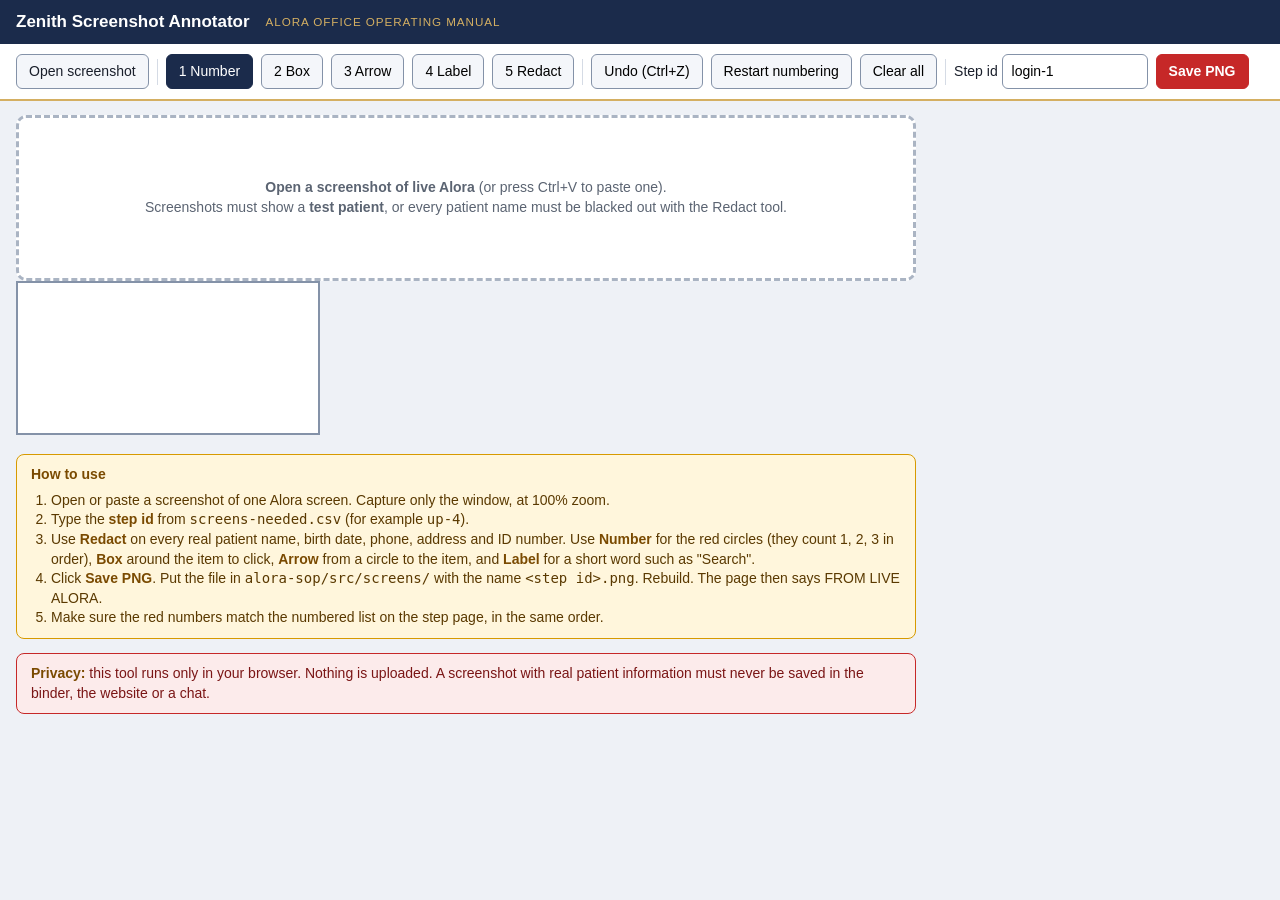
<file: alora-sop/tools/annotate.html>
<!DOCTYPE html>
<html lang="en">
<head>
<meta charset="utf-8">
<meta name="viewport" content="width=device-width, initial-scale=1">
<title>Zenith Screenshot Annotator</title>
<style>
  :root { --navy:#1B2B4B; --gold:#B8892F; --gold2:#D4AF62; --red:#C62828; --line:#D5DBE5; }
  * { box-sizing: border-box; }
  body { margin: 0; font: 14px/1.4 Arial, "Liberation Sans", sans-serif; color: #1A1F2B; background: #EEF1F6; }
  header { background: var(--navy); color: #fff; padding: 10px 16px; display: flex; gap: 16px; align-items: center; flex-wrap: wrap; }
  header h1 { font-size: 17px; margin: 0; }
  header small { color: var(--gold2); letter-spacing: .08em; text-transform: uppercase; }
  .bar { display: flex; gap: 8px; flex-wrap: wrap; align-items: center; padding: 10px 16px; background: #fff; border-bottom: 2px solid var(--gold2); }
  button, .btn { font: inherit; padding: 7px 12px; border-radius: 6px; border: 1.5px solid #8492A8; background: #F4F6FA; cursor: pointer; }
  button.on { background: var(--navy); color: #fff; border-color: var(--navy); }
  button.primary { background: var(--red); color: #fff; border-color: var(--red); font-weight: 700; }
  input[type=text] { font: inherit; padding: 7px 9px; border: 1.5px solid #8492A8; border-radius: 6px; }
  .sep { width: 1px; height: 26px; background: var(--line); }
  main { padding: 14px 16px 40px; }
  .stage { position: relative; display: inline-block; max-width: 100%; background: #fff; border: 2px solid #8492A8; }
  canvas { display: block; max-width: 100%; height: auto; cursor: crosshair; touch-action: none; }
  .empty { padding: 60px 20px; text-align: center; color: #5B6472; border: 3px dashed #AAB4C3; border-radius: 10px; background: #fff; max-width: 900px; }
  .help { max-width: 900px; margin-top: 14px; background: #FFF6DC; border: 1.5px solid #D79A00; border-radius: 8px; padding: 10px 14px; color: #5a3900; }
  .help b { color: #7A4A00; }
  .warn { background: #FCEBEB; border-color: var(--red); color: #7a1515; }
  ol { margin: 6px 0 0 20px; padding: 0; }
</style>
</head>
<body>
<header><h1>Zenith Screenshot Annotator</h1><small>Alora Office Operating Manual</small></header>
<div class="bar">
  <label class="btn">Open screenshot<input id="file" type="file" accept="image/png,image/jpeg" hidden></label>
  <span class="sep"></span>
  <button data-tool="num" class="on" title="Click to place the next numbered circle">1 Number</button>
  <button data-tool="box" title="Drag to draw a red highlight box">2 Box</button>
  <button data-tool="arrow" title="Drag from the tail to the point">3 Arrow</button>
  <button data-tool="label" title="Click, then type a short label">4 Label</button>
  <button data-tool="redact" title="Drag to black out patient information">5 Redact</button>
  <span class="sep"></span>
  <button id="undo">Undo (Ctrl+Z)</button>
  <button id="reset">Restart numbering</button>
  <button id="clear">Clear all</button>
  <span class="sep"></span>
  <label>Step id <input id="stepid" type="text" value="login-1" size="14" title="Use the step id from screens-needed.csv, for example login-1"></label>
  <button id="export" class="primary">Save PNG</button>
</div>
<main>
  <div id="empty" class="empty"><b>Open a screenshot of live Alora</b> (or press Ctrl+V to paste one).<br>Screenshots must show a <b>test patient</b>, or every patient name must be blacked out with the Redact tool.</div>
  <div class="stage" id="stage" hidden><canvas id="cv"></canvas></div>
  <div class="help">
    <b>How to use</b>
    <ol>
      <li>Open or paste a screenshot of one Alora screen. Capture only the window, at 100% zoom.</li>
      <li>Type the <b>step id</b> from <code>screens-needed.csv</code> (for example <code>up-4</code>).</li>
      <li>Use <b>Redact</b> on every real patient name, birth date, phone, address and ID number. Use <b>Number</b> for the red circles (they count 1, 2, 3 in order), <b>Box</b> around the item to click, <b>Arrow</b> from a circle to the item, and <b>Label</b> for a short word such as "Search".</li>
      <li>Click <b>Save PNG</b>. Put the file in <code>alora-sop/src/screens/</code> with the name <code>&lt;step id&gt;.png</code>. Rebuild. The page then says FROM LIVE ALORA.</li>
      <li>Make sure the red numbers match the numbered list on the step page, in the same order.</li>
    </ol>
  </div>
  <div class="help warn"><b>Privacy:</b> this tool runs only in your browser. Nothing is uploaded. A screenshot with real patient information must never be saved in the binder, the website or a chat.</div>
</main>
<script>
(function () {
  var cv = document.getElementById('cv'), ctx = cv.getContext('2d');
  var stage = document.getElementById('stage'), empty = document.getElementById('empty');
  var img = null, shapes = [], tool = 'num', nextNum = 1, drag = null;
  var RED = '#C62828', NAVY = '#1B2B4B';

  function base() { return Math.max(1, cv.width / 900); }   // scale so sizes match the manual's 900 px pictures

  function draw(extra) {
    if (!img) return;
    ctx.clearRect(0, 0, cv.width, cv.height);
    ctx.drawImage(img, 0, 0);
    var all = extra ? shapes.concat([extra]) : shapes;
    all.forEach(drawShape);
  }
  function drawShape(s) {
    var k = base();
    if (s.t === 'redact') { ctx.fillStyle = '#000'; ctx.fillRect(Math.min(s.x, s.x2), Math.min(s.y, s.y2), Math.abs(s.x2 - s.x), Math.abs(s.y2 - s.y)); }
    if (s.t === 'box') {
      var x = Math.min(s.x, s.x2), y = Math.min(s.y, s.y2), w = Math.abs(s.x2 - s.x), h = Math.abs(s.y2 - s.y);
      ctx.fillStyle = 'rgba(198,40,40,.09)'; ctx.fillRect(x, y, w, h);
      ctx.strokeStyle = RED; ctx.lineWidth = 3.5 * k; ctx.lineJoin = 'round'; ctx.strokeRect(x, y, w, h);
    }
    if (s.t === 'arrow') {
      var a = Math.atan2(s.y2 - s.y, s.x2 - s.x), hl = 16 * k;
      ctx.strokeStyle = RED; ctx.fillStyle = RED; ctx.lineWidth = 3.5 * k; ctx.lineCap = 'round';
      ctx.beginPath(); ctx.moveTo(s.x, s.y); ctx.lineTo(s.x2 - Math.cos(a) * hl * .6, s.y2 - Math.sin(a) * hl * .6); ctx.stroke();
      ctx.beginPath(); ctx.moveTo(s.x2, s.y2);
      ctx.lineTo(s.x2 - hl * Math.cos(a - .42), s.y2 - hl * Math.sin(a - .42));
      ctx.lineTo(s.x2 - hl * Math.cos(a + .42), s.y2 - hl * Math.sin(a + .42)); ctx.closePath(); ctx.fill();
    }
    if (s.t === 'num') {
      var r = 15 * k;
      ctx.fillStyle = '#fff'; ctx.beginPath(); ctx.arc(s.x, s.y, r + 2.5 * k, 0, 7); ctx.fill();
      ctx.fillStyle = RED; ctx.beginPath(); ctx.arc(s.x, s.y, r, 0, 7); ctx.fill();
      ctx.fillStyle = '#fff'; ctx.font = '700 ' + (18 * k) + 'px Arial, sans-serif'; ctx.textAlign = 'center'; ctx.textBaseline = 'middle';
      ctx.fillText(String(s.n), s.x, s.y + 1 * k);
    }
    if (s.t === 'label') {
      ctx.font = '700 ' + (16 * k) + 'px Arial, sans-serif'; ctx.textBaseline = 'middle'; ctx.textAlign = 'left';
      var w2 = ctx.measureText(s.text).width + 24 * k, h2 = 32 * k;
      ctx.fillStyle = '#fff'; ctx.strokeStyle = RED; ctx.lineWidth = 2.5 * k;
      roundRect(s.x, s.y - h2 / 2, w2, h2, 16 * k); ctx.fill(); ctx.stroke();
      ctx.fillStyle = NAVY; ctx.fillText(s.text, s.x + 12 * k, s.y + 1 * k);
    }
  }
  function roundRect(x, y, w, h, r) {
    ctx.beginPath(); ctx.moveTo(x + r, y); ctx.arcTo(x + w, y, x + w, y + h, r); ctx.arcTo(x + w, y + h, x, y + h, r);
    ctx.arcTo(x, y + h, x, y, r); ctx.arcTo(x, y, x + w, y, r); ctx.closePath();
  }
  function pos(e) {
    var r = cv.getBoundingClientRect();
    return { x: (e.clientX - r.left) * cv.width / r.width, y: (e.clientY - r.top) * cv.height / r.height };
  }
  cv.addEventListener('pointerdown', function (e) {
    if (!img) return;
    var p = pos(e); cv.setPointerCapture(e.pointerId);
    if (tool === 'num') { shapes.push({ t: 'num', x: p.x, y: p.y, n: nextNum++ }); draw(); return; }
    if (tool === 'label') {
      var text = window.prompt('Short label (one to four words):', '');
      if (text) { shapes.push({ t: 'label', x: p.x, y: p.y, text: text }); draw(); }
      return;
    }
    drag = { t: tool, x: p.x, y: p.y, x2: p.x, y2: p.y };
  });
  cv.addEventListener('pointermove', function (e) { if (!drag) return; var p = pos(e); drag.x2 = p.x; drag.y2 = p.y; draw(drag); });
  cv.addEventListener('pointerup', function () {
    if (!drag) return;
    if (Math.abs(drag.x2 - drag.x) + Math.abs(drag.y2 - drag.y) > 6) shapes.push(drag);
    drag = null; draw();
  });
  function undo() { var s = shapes.pop(); if (s && s.t === 'num') nextNum = Math.max(1, s.n); draw(); }
  document.getElementById('undo').onclick = undo;
  document.addEventListener('keydown', function (e) { if ((e.ctrlKey || e.metaKey) && e.key.toLowerCase() === 'z') { e.preventDefault(); undo(); } });
  document.getElementById('reset').onclick = function () { nextNum = 1; };
  document.getElementById('clear').onclick = function () { if (window.confirm('Remove everything you drew?')) { shapes = []; nextNum = 1; draw(); } };
  Array.prototype.forEach.call(document.querySelectorAll('[data-tool]'), function (b) {
    b.onclick = function () { tool = b.getAttribute('data-tool'); Array.prototype.forEach.call(document.querySelectorAll('[data-tool]'), function (x) { x.classList.toggle('on', x === b); }); };
  });
  function load(src) {
    var im = new Image();
    im.onload = function () {
      img = im; var maxw = 1800, sc = Math.min(1, maxw / im.naturalWidth);
      cv.width = Math.round(im.naturalWidth * sc); cv.height = Math.round(im.naturalHeight * sc);
      var tmp = document.createElement('canvas'); tmp.width = cv.width; tmp.height = cv.height;
      tmp.getContext('2d').drawImage(im, 0, 0, cv.width, cv.height); img = tmp;
      shapes = []; nextNum = 1; empty.hidden = true; stage.hidden = false; draw();
    };
    im.src = src;
  }
  document.getElementById('file').onchange = function (e) { var f = e.target.files[0]; if (f) load(URL.createObjectURL(f)); };
  document.addEventListener('paste', function (e) {
    var items = (e.clipboardData || {}).items || [];
    for (var i = 0; i < items.length; i++) if (items[i].type.indexOf('image') === 0) { load(URL.createObjectURL(items[i].getAsFile())); break; }
  });
  document.body.addEventListener('dragover', function (e) { e.preventDefault(); });
  document.body.addEventListener('drop', function (e) { e.preventDefault(); var f = e.dataTransfer.files[0]; if (f) load(URL.createObjectURL(f)); });
  document.getElementById('export').onclick = function () {
    if (!img) { window.alert('Open a screenshot first.'); return; }
    var name = (document.getElementById('stepid').value || 'step').replace(/[^A-Za-z0-9_-]/g, '');
    cv.toBlob(function (b) { var a = document.createElement('a'); a.href = URL.createObjectURL(b); a.download = name + '.png'; a.click(); }, 'image/png');
  };
})();
</script>
</body>
</html>
</file>
